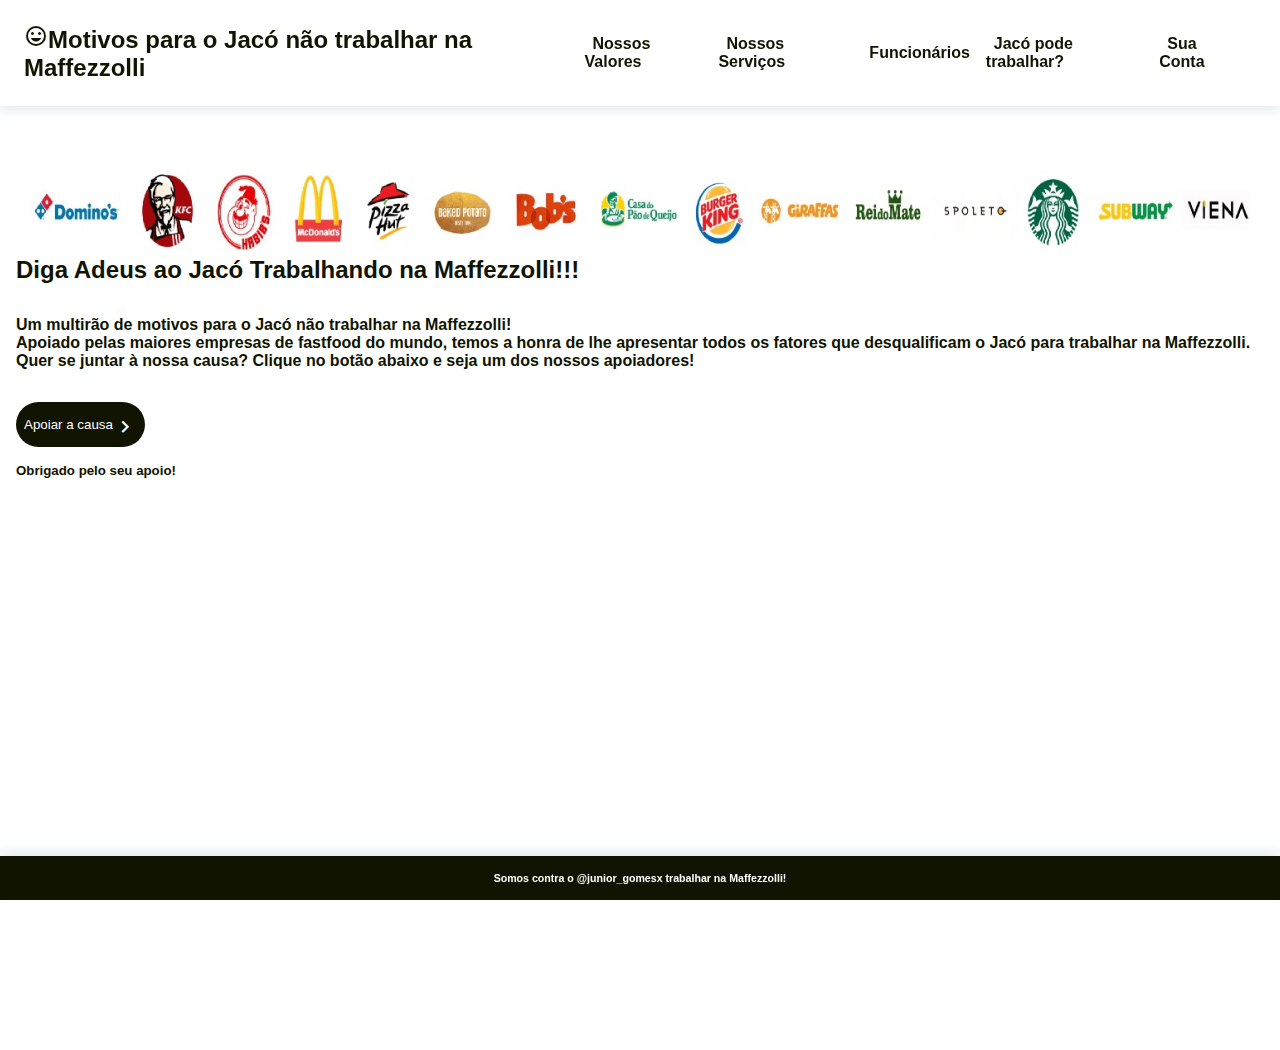
<file: index.html>
<!DOCTYPE html>
<html lang="pt-br">
<head>
  <meta charset="UTF-8">
  <meta name="viewport" content="width=device-width, initial-scale=1.0">
  <title>Motivos para o Jacó não trabalhar na Maffezzolli</title>
  <link rel="stylesheet" href="style.css">
  <link href="https://fonts.googleapis.com/icon?family=Material+Icons" rel="stylesheet">
</head>
<body>
  <header>
    <nav>
      <a href="#" id="logo" class="nav-item">
        <h2><i class="material-icons">mood</i>Motivos para o Jacó não trabalhar na Maffezzolli</h2>
      </a>
      <ul>
        <li><a class="nav-item" href="valores.html">Nossos Valores</a></li>
        <li><a class="nav-item" href="servicos.html">Nossos Serviços</a></li>
        <li><a class="nav-item" href="funcionarios.html">Funcionários</a></li>
        <li><a class="nav-item" href="jaco-maffezzolli.html">Jacó pode trabalhar?</a></li>
        <li><a class="nav-item" href="conta.html">Sua Conta</a></li>
      </ul>
    </nav>
  </header>

  <main>
    <section id="hero">
      <section id="explainer">
        <aside id="appealing-image">
          <img src="./assets/img/grandes empresas.jpg" alt="Grandes empresas de fastfood.">
        </aside>

        <h2>Diga Adeus ao Jacó Trabalhando na Maffezzolli!!!</h2>

        <section>
          <h4>
            Um multirão de motivos para o Jacó não trabalhar na Maffezzolli!<br>
            Apoiado pelas maiores empresas de fastfood do mundo, temos a honra de lhe apresentar todos os fatores que desqualificam o Jacó para trabalhar na Maffezzolli.
          </h4>
          <h4>
            Quer se juntar à nossa causa? Clique no botão abaixo e seja um dos nossos apoiadores!
          </h4>

          <button id="support-button">
            Apoiar a causa <i class="material-icons">keyboard_arrow_right</i>
          </button>

          <h5 id="thank-you">Obrigado pelo seu apoio!</h5>
          <img id="support-image" src="./assets/img/jacó.jpg" alt="É o Jacó!" style="display: none; margin-top: 20px;">
        </section>
      </section>
    </section>
  </main>

  <footer>
    <h5>Somos contra o
      <a href="https://www.instagram.com/junior_gomesx/" target="_blank">@junior_gomesx</a>
      trabalhar na Maffezzolli!
    </h5>
  </footer>

  <script>
    const button = document.getElementById("support-button");
    const image = document.getElementById("support-image");

    button.addEventListener("click", function(event) {
      event.preventDefault();
      image.style.display = "block";

      // Redireciona após 2 segundos
      setTimeout(() => {
        window.location.href = "conta.html";
      }, 500);
    });
  </script>
</body>
</html>
</file>
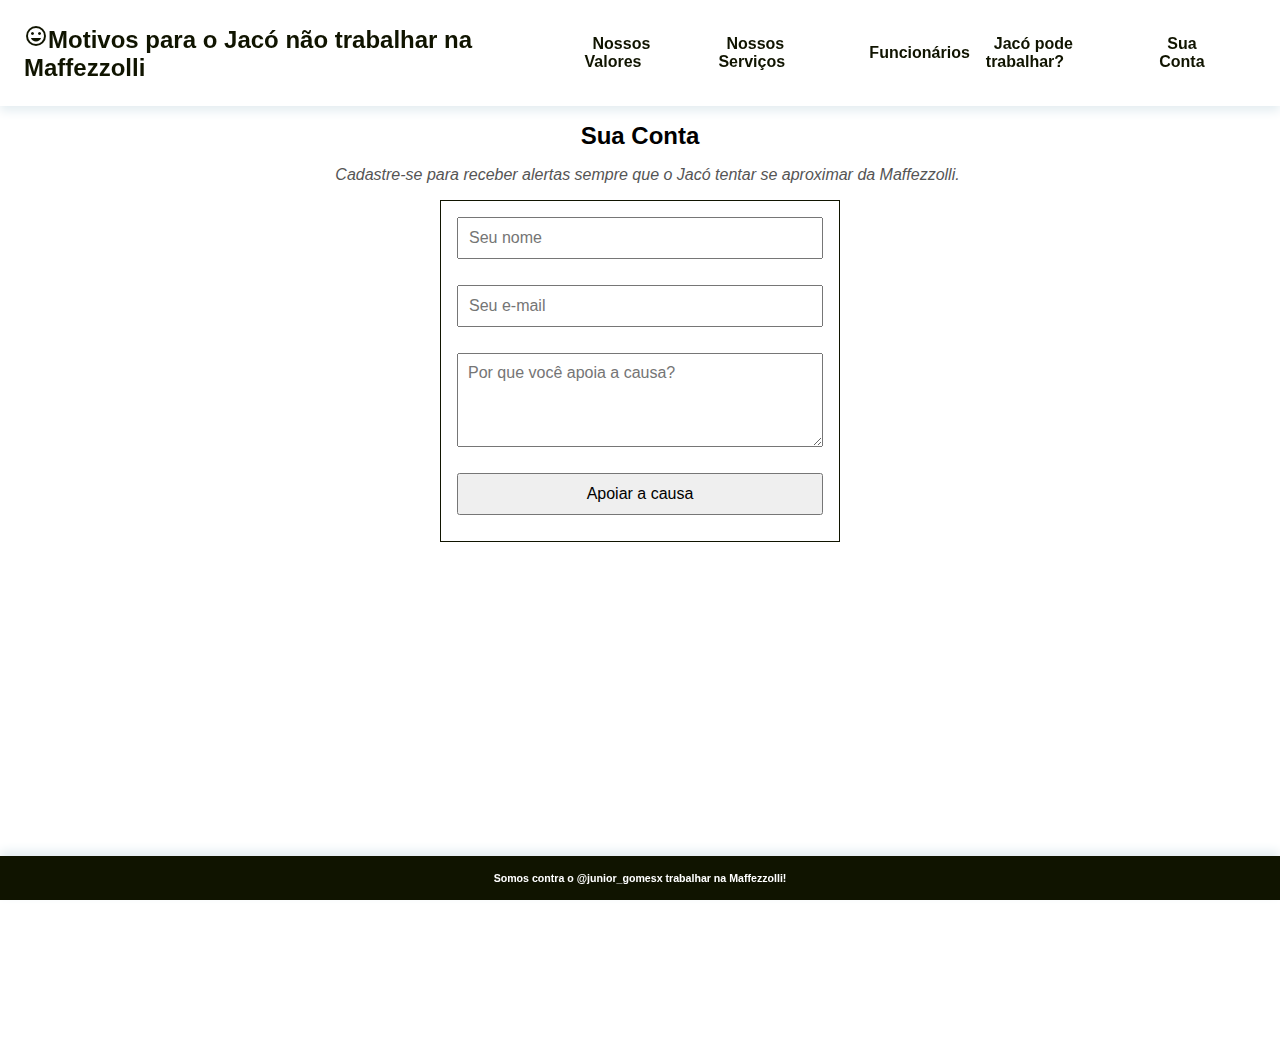
<file: conta.html>
<!DOCTYPE html>
<html lang="pt-br">
<head>
  <meta charset="UTF-8" />
  <meta name="viewport" content="width=device-width, initial-scale=1.0"/>
  <title>Sua Conta - Maffezzolli</title>
  <link rel="stylesheet" href="style.css" />
  <link href="https://fonts.googleapis.com/icon?family=Material+Icons" rel="stylesheet"/>
  <style>
    form {
      margin-top: 20px;
      max-width: 400px;
    }

    input, button, textarea {
      width: 100%;
      padding: 10px;
      margin-bottom: 10px;
      font-size: 1rem;
    }

    .foto-flutuante {
      display: flex;
      justify-content: center;
      align-items: center;
      opacity: 50%;
      position: absolute;
      width: 1100px;
      z-index: 9999;
      animation: subir 1.5s ease-out forwards;
      pointer-events: none;
    }

    @keyframes subir {
      0% {
        opacity: 1;
        transform: translateY(0px) scale(1);
      }
      100% {
        opacity: 0;
        transform: translateY(-150px) scale(1.2);
      }
    }

    .descricao {
      font-style: italic;
      color: #555;
    }
  </style>
</head>
<body>
  <header>
    <nav>
      <a href="index.html" id="logo" class="nav-item">
        <h2><i class="material-icons">mood</i>Motivos para o Jacó não trabalhar na Maffezzolli</h2>
      </a>
      <ul>
        <li><a class="nav-item" href="valores.html">Nossos Valores</a></li>
        <li><a class="nav-item" href="servicos.html">Nossos Serviços</a></li>
        <li><a class="nav-item" href="funcionarios.html">Funcionários</a></li>
        <li><a class="nav-item" href="jaco-maffezzolli.html">Jacó pode trabalhar?</a></li>
        <li><a class="nav-item" href="conta.html">Sua Conta</a></li>
      </ul>
    </nav>
  </header>

  <main>
    <section id="conta">
      <h2>Sua Conta</h2>
      <p class="descricao">Cadastre-se para receber alertas sempre que o Jacó tentar se aproximar da Maffezzolli.</p>
      <form id="form-conta" onsubmit="enviarFormulario(event)">
        <input type="text" name="nome" placeholder="Seu nome" required />
        <input type="email" name="email" placeholder="Seu e-mail" required />
        <textarea name="mensagem" placeholder="Por que você apoia a causa?" rows="4"></textarea>
        <button type="submit" id="btn-conta">Apoiar a causa</button>
      </form>
    </section>
  </main>

  <footer>
    <h5>Somos contra o 
      <a href="https://www.instagram.com/junior_gomesx/" target="_blank">@junior_gomesx</a>
      trabalhar na Maffezzolli!
    </h5>
  </footer>

  <script>
    function toggleDescricao(id, evento) {
      const el = document.getElementById(id);
      el.style.display = (el.style.display === 'none' || el.style.display === '') ? 'block' : 'none';
      soltarImagemFlutuante('./assets/img/jaco-alerta.png', evento);
    }

    function soltarImagemFlutuante(caminhoImagem, evento) {
      const img = document.createElement('img');
      img.src = caminhoImagem;
      img.className = 'foto-flutuante';

      const x = evento.clientX;
      const y = evento.clientY;

      img.style.left = `${x - 40}px`;
      img.style.top = `${y - 40}px`;

      document.body.appendChild(img);

      setTimeout(() => {
        img.remove();
      }, 2500);
    }
  </script>
</body>
</html>
</file>
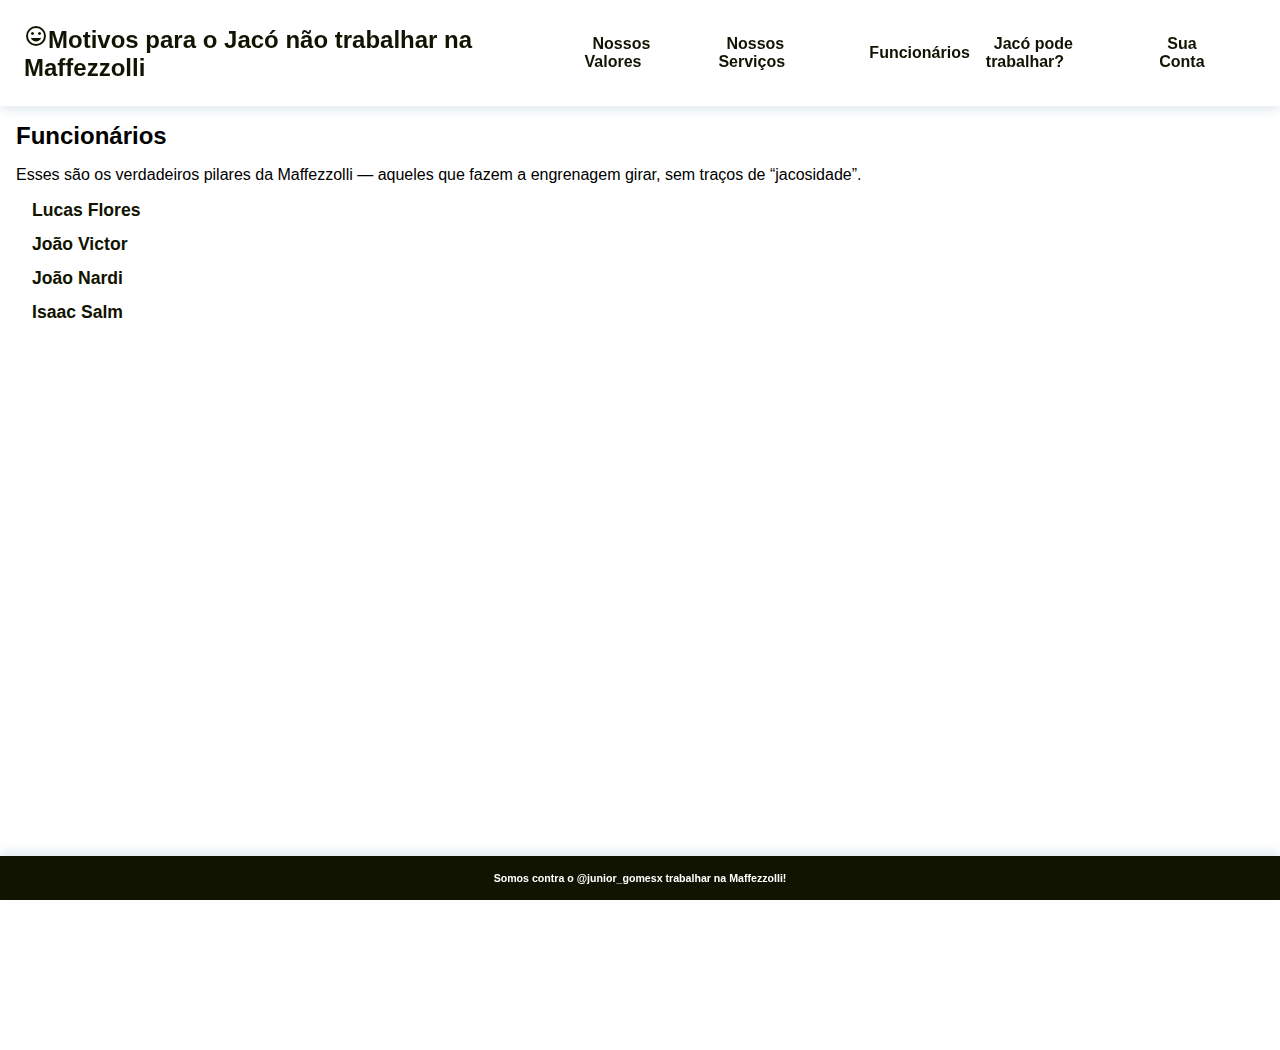
<file: funcionarios.html>
<!DOCTYPE html>
<html lang="pt-br">
<head>
  <meta charset="UTF-8" />
  <meta name="viewport" content="width=device-width, initial-scale=1.0"/>
  <title>Funcionários - Maffezzolli</title>
  <link rel="stylesheet" href="style.css" />
  <link href="https://fonts.googleapis.com/icon?family=Material+Icons" rel="stylesheet"/>
  <style>
    .toggle-btn {
      background: none;
      border: none;
      color: #101400;
      font-size: 1.1rem;
      text-align: left;
      cursor: pointer;
      font-weight: bold;
      padding: 0;
      margin-bottom: 5px;
    }

    .descricao {
      margin: 5px 0 15px 0;
      padding-left: 15px;
      font-style: italic;
      color: #697268;
    }

    .foto-flutuante {
      display: flex;
      justify-content: center;
      align-items: center;
      opacity: 50%;
      position: absolute;
      width: 1100px;
      z-index: 9999;
      animation: subir 1.5s ease-out forwards;
      pointer-events: none;
    }

    @keyframes subir {
      0% {
        opacity: 1;
        transform: translateY(0px) scale(1);
      }
      100% {
        opacity: 0;
        transform: translateY(-150px) scale(1.2);
      }
    }
  </style>
</head>
<body>
  <header>
    <nav>
      <a href="index.html" id="logo" class="nav-item">
        <h2><i class="material-icons">mood</i>Motivos para o Jacó não trabalhar na Maffezzolli</h2>
      </a>
      <ul>
        <li><a class="nav-item" href="valores.html">Nossos Valores</a></li>
        <li><a class="nav-item" href="servicos.html">Nossos Serviços</a></li>
        <li><a class="nav-item" href="funcionarios.html">Funcionários</a></li>
        <li><a class="nav-item" href="jaco-maffezzolli.html">Jacó pode trabalhar?</a></li>
        <li><a class="nav-item" href="conta.html">Sua Conta</a></li>
      </ul>
    </nav>
  </header>

  <main>
    <section id="funcionarios">
      <h2>Funcionários</h2>
      <p>Esses são os verdadeiros pilares da Maffezzolli — aqueles que fazem a engrenagem girar, sem traços de “jacosidade”.</p>
      <ul>
        <li>
          <button class="toggle-btn" onclick="toggleDescricao('desc-lucas', event)">Lucas Flores</button>
          <p id="desc-lucas" class="descricao" style="display: none;">
            Coordenador de atendimento, responsável por manter o bom humor da equipe — especialmente quando falamos do Jacó.
          </p>
        </li>
        <li>
          <button class="toggle-btn" onclick="toggleDescricao('desc-joao', event)"> João Victor</button>
          <p id="desc-joao" class="descricao" style="display: none;">
            Desenvolvedor de sistemas. Criou o algoritmo que detecta e bloqueia e-mails com "jacó" no nome.
          </p>
        </li>
        <li>
          <button class="toggle-btn" onclick="toggleDescricao('desc-nardi', event)">João Nardi</button>
          <p id="desc-nardi" class="descricao" style="display: none;">
            RH estratégico. Conduz entrevistas com radar antijacó ativado desde o início do processo seletivo.
          </p>
        </li>
        <li>
          <button class="toggle-btn" onclick="toggleDescricao('desc-isaac', event)">Isaac Salm</button>
          <p id="desc-isaac" class="descricao" style="display: none;">
            Especialista em cultura organizacional. Defensor da máxima: “Jacó? Aqui não!”
          </p>
        </li>
      </ul>
    </section>
  </main>

  <footer>
    <h5>Somos contra o 
      <a href="https://www.instagram.com/junior_gomesx/" target="_blank">@junior_gomesx</a>
      trabalhar na Maffezzolli!
    </h5>
  </footer>

  <script>
    function toggleDescricao(id, evento) {
      const el = document.getElementById(id);
      el.style.display = (el.style.display === 'none' || el.style.display === '') ? 'block' : 'none';
      soltarImagemFlutuante('./assets/img/jaco-alerta.png', evento);
    }

    function soltarImagemFlutuante(caminhoImagem, evento) {
      const img = document.createElement('img');
      img.src = caminhoImagem;
      img.className = 'foto-flutuante';

      const x = evento.clientX;
      const y = evento.clientY;

      img.style.left = `${x - 40}px`;
      img.style.top = `${y - 40}px`;

      document.body.appendChild(img);

      setTimeout(() => {
        img.remove();
      }, 2500);
    }
  </script>
</body>
</html>
</file>
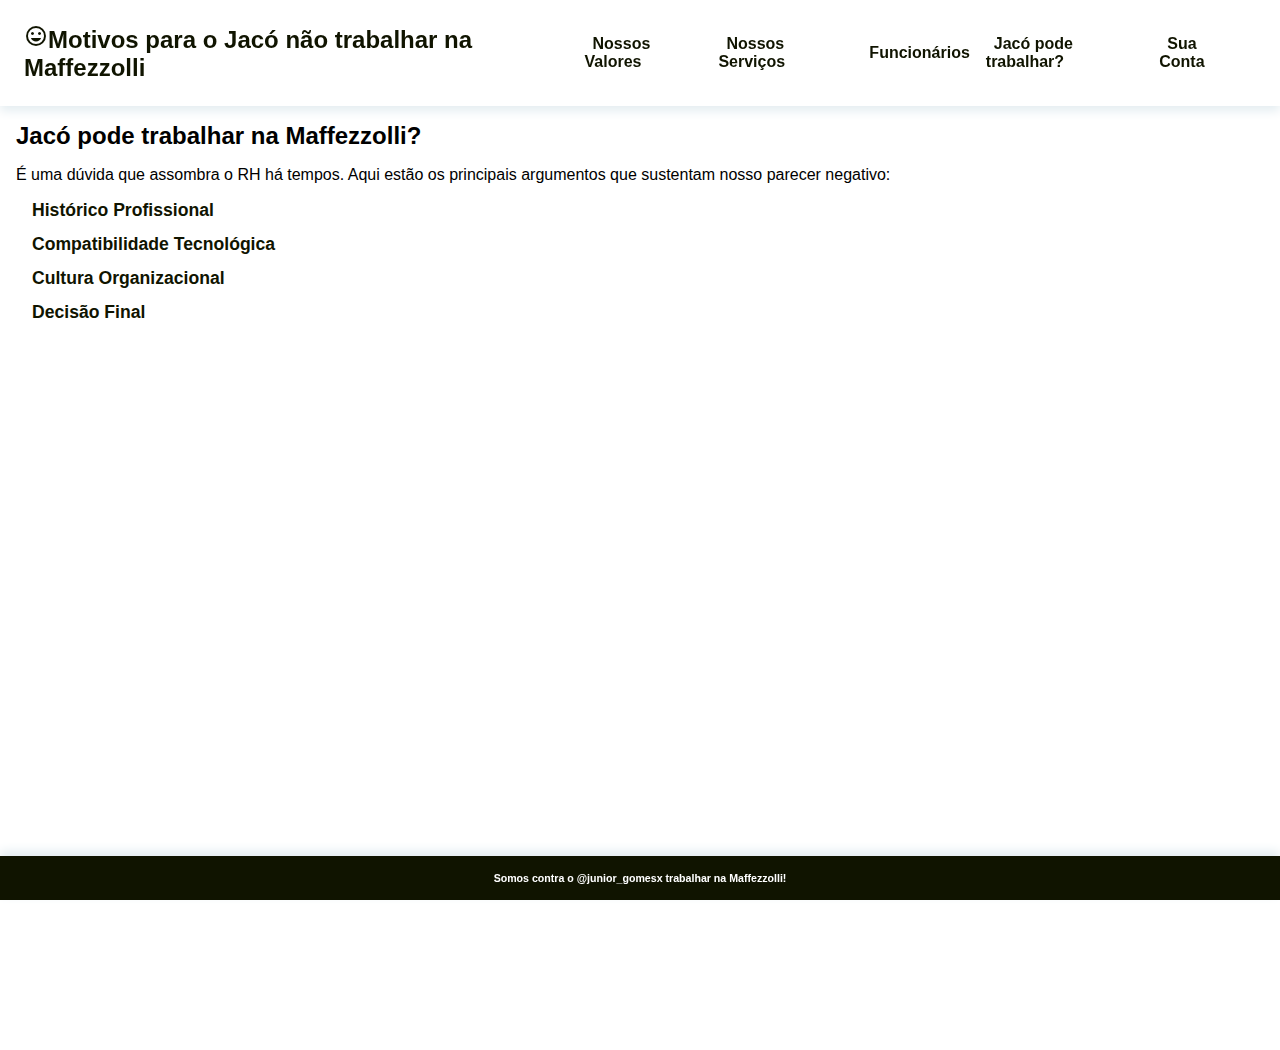
<file: jaco-maffezzolli.html>
<!DOCTYPE html>
<html lang="pt-br">
<head>
  <meta charset="UTF-8" />
  <meta name="viewport" content="width=device-width, initial-scale=1.0"/>
  <title>Jacó pode trabalhar? - Maffezzolli</title>
  <link rel="stylesheet" href="style.css" />
  <link href="https://fonts.googleapis.com/icon?family=Material+Icons" rel="stylesheet"/>
  <style>
    .toggle-btn {
      background: none;
      border: none;
      color: #101400;
      font-size: 1.1rem;
      text-align: left;
      cursor: pointer;
      font-weight: bold;
      padding: 0;
      margin-bottom: 5px;
    }

    .descricao {
      margin: 5px 0 15px 0;
      padding-left: 15px;
      font-style: italic;
      color: #697268;
    }

    .foto-flutuante {
      display: flex;
      justify-content: center;
      align-items: center;
      opacity: 50%;
      position: absolute;
      width: 1100px;
      z-index: 9999;
      animation: subir 1.5s ease-out forwards;
      pointer-events: none;
    }

    @keyframes subir {
      0% {
        opacity: 1;
        transform: translateY(0px) scale(1);
      }
      100% {
        opacity: 0;
        transform: translateY(-150px) scale(1.2);
      }
    }
  </style>
</head>
<body>
  <header>
    <nav>
      <a href="index.html" id="logo" class="nav-item">
        <h2><i class="material-icons">mood</i>Motivos para o Jacó não trabalhar na Maffezzolli</h2>
      </a>
      <ul>
        <li><a class="nav-item" href="valores.html">Nossos Valores</a></li>
        <li><a class="nav-item" href="servicos.html">Nossos Serviços</a></li>
        <li><a class="nav-item" href="funcionarios.html">Funcionários</a></li>
        <li><a class="nav-item" href="jaco-maffezzolli.html">Jacó pode trabalhar?</a></li>
        <li><a class="nav-item" href="conta.html">Sua Conta</a></li>
      </ul>
    </nav>
  </header>

  <main>
    <section id="jaco">
      <h2>Jacó pode trabalhar na Maffezzolli?</h2>
      <p>É uma dúvida que assombra o RH há tempos. Aqui estão os principais argumentos que sustentam nosso parecer negativo:</p>
      <ul>
        <li>
          <button class="toggle-btn" onclick="toggleDescricao('desc-historico', event)">Histórico Profissional</button>
          <p id="desc-historico" class="descricao" style="display: none;">
            Constam registros de atrasos, uso excessivo de memes no Slack e tentativas de burlar o sistema de ponto.
          </p>
        </li>
        <li>
          <button class="toggle-btn" onclick="toggleDescricao('desc-tecnologia', event)">Compatibilidade Tecnológica</button>
          <p id="desc-tecnologia" class="descricao" style="display: none;">
            Jacó utiliza Internet Explorer como navegador principal e acredita que pendrive é "tecnologia de nuvem".
          </p>
        </li>
        <li>
          <button class="toggle-btn" onclick="toggleDescricao('desc-cultura', event)">Cultura Organizacional</button>
          <p id="desc-cultura" class="descricao" style="display: none;">
            Em dinâmicas de grupo, Jacó tentou liderar uma greve contra o café fraco da copa.
          </p>
        </li>
        <li>
          <button class="toggle-btn" onclick="toggleDescricao('desc-decisao', event)">Decisão Final</button>
          <p id="desc-decisao" class="descricao" style="display: none;">
            Após cuidadosa análise, decidimos preservar a sanidade da equipe. A resposta é não.
          </p>
        </li>
      </ul>
    </section>
  </main>

  <footer>
    <h5>Somos contra o 
      <a href="https://www.instagram.com/junior_gomesx/" target="_blank">@junior_gomesx</a>
      trabalhar na Maffezzolli!
    </h5>
  </footer>

  <script>
    function toggleDescricao(id, evento) {
      const el = document.getElementById(id);
      el.style.display = (el.style.display === 'none' || el.style.display === '') ? 'block' : 'none';
      soltarImagemFlutuante('./assets/img/jaco-alerta.png', evento);
    }

    function soltarImagemFlutuante(caminhoImagem, evento) {
      const img = document.createElement('img');
      img.src = caminhoImagem;
      img.className = 'foto-flutuante';

      const x = evento.clientX;
      const y = evento.clientY;

      img.style.left = `${x - 40}px`;
      img.style.top = `${y - 40}px`;

      document.body.appendChild(img);

      setTimeout(() => {
        img.remove();
      }, 2500);
    }
  </script>
</body>
</html>
</file>
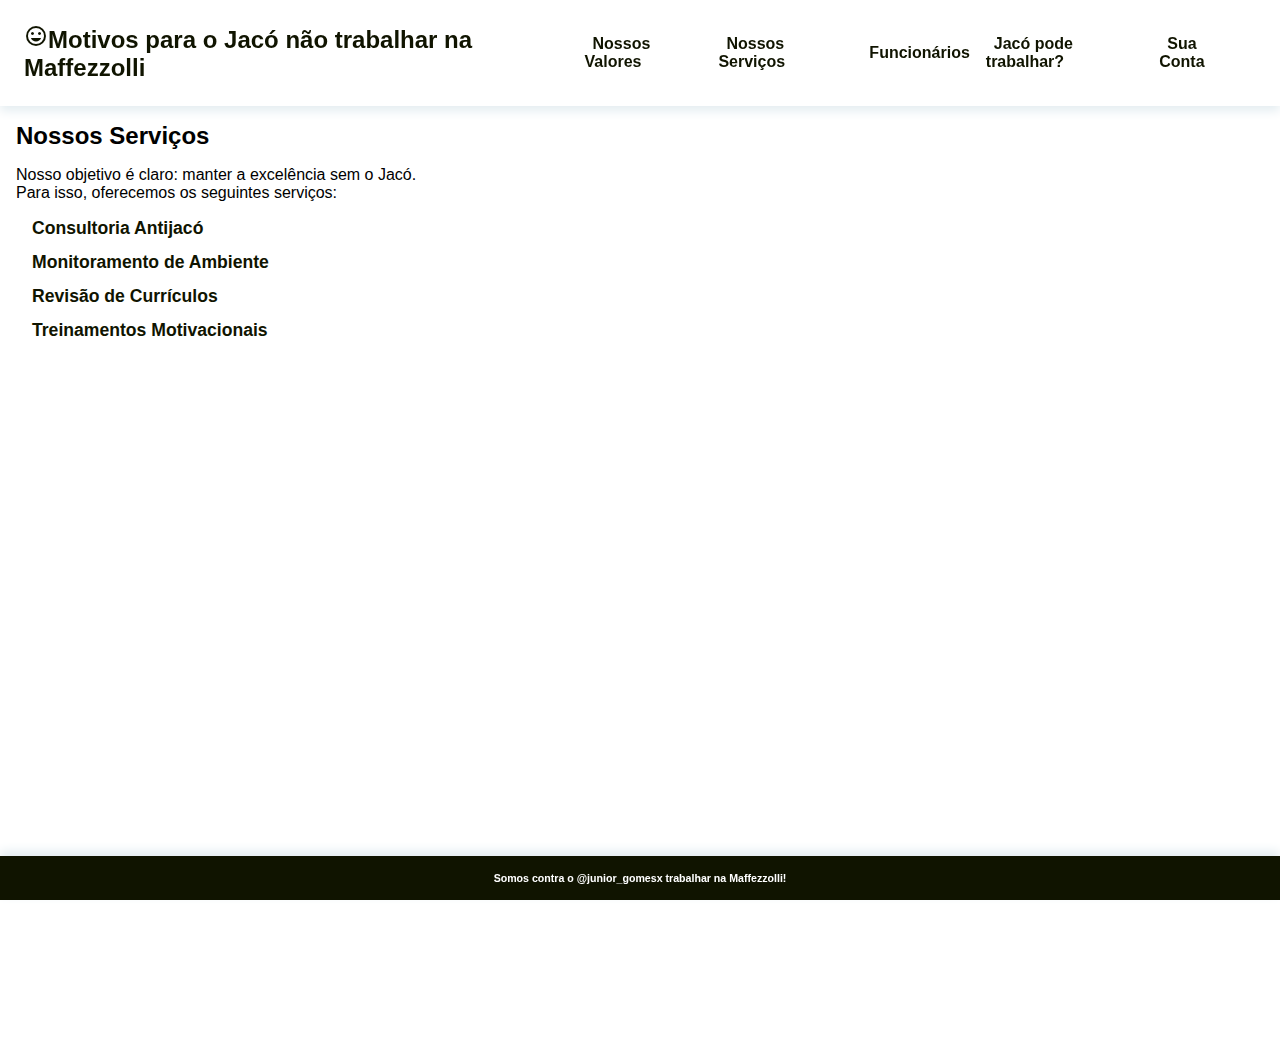
<file: servicos.html>
<!DOCTYPE html>
<html lang="pt-br">
<head>
  <meta charset="UTF-8" />
  <meta name="viewport" content="width=device-width, initial-scale=1.0"/>
  <title>Nossos Serviços - Maffezzolli</title>
  <link rel="stylesheet" href="style.css" />
  <link href="https://fonts.googleapis.com/icon?family=Material+Icons" rel="stylesheet"/>
  <style>
    .toggle-btn {
      background: none;
      border: none;
      color: #101400;
      font-size: 1.1rem;
      text-align: left;
      cursor: pointer;
      font-weight: bold;
      padding: 0;
      margin-bottom: 5px;
    }

    .descricao {
      margin: 5px 0 15px 0;
      padding-left: 15px;
      font-style: italic;
      color: #697268;
    }

    .foto-flutuante {
      display: flex;
      justify-content: center;
      align-items: center;
      opacity: 50%;
      position: absolute;
      width: 1100px;
      z-index: 9999;
      animation: subir 1.5s ease-out forwards;
      pointer-events: none;
    }

    @keyframes subir {
      0% {
        opacity: 1;
        transform: translateY(0px) scale(1);
      }
      100% {
        opacity: 0;
        transform: translateY(-150px) scale(1.2);
      }
    }
  </style>
</head>
<body>
  <header>
    <nav>
      <a href="index.html" id="logo" class="nav-item">
        <h2><i class="material-icons">mood</i>Motivos para o Jacó não trabalhar na Maffezzolli</h2>
      </a>
      <ul>
        <li><a class="nav-item" href="valores.html">Nossos Valores</a></li>
        <li><a class="nav-item" href="servicos.html">Nossos Serviços</a></li>
        <li><a class="nav-item" href="funcionarios.html">Funcionários</a></li>
        <li><a class="nav-item" href="jaco-maffezzolli.html">Jacó pode trabalhar?</a></li>
        <li><a class="nav-item" href="conta.html">Sua Conta</a></li>
      </ul>
    </nav>
  </header>

  <main>
    <section id="servicos">
      <h2>Nossos Serviços</h2>
      <p>Nosso objetivo é claro: manter a excelência sem o Jacó.<br> Para isso, oferecemos os seguintes serviços:</p>
      <ul>
        <li>
          <button class="toggle-btn" onclick="toggleDescricao('desc-consultoria', event)">Consultoria Antijacó</button>
          <p id="desc-consultoria" class="descricao" style="display: none;">
            Estratégias para detectar e evitar perfis semelhantes ao do Jacó em processos seletivos.
          </p>
        </li>
        <li>
          <button class="toggle-btn" onclick="toggleDescricao('desc-monitoramento', event)">Monitoramento de Ambiente</button>
          <p id="desc-monitoramento" class="descricao" style="display: none;">
            Sensores comportamentais para garantir que nenhum traço “jacoso” contamine nossa cultura.
          </p>
        </li>
        <li>
          <button class="toggle-btn" onclick="toggleDescricao('desc-revisao', event)">Revisão de Currículos</button>
          <p id="desc-revisao" class="descricao" style="display: none;">
            Um sistema automatizado que apaga currículos enviados por e-mails que contenham “jaco123”.
          </p>
        </li>
        <li>
          <button class="toggle-btn" onclick="toggleDescricao('desc-treinamentos', event)">Treinamentos Motivacionais</button>
          <p id="desc-treinamentos" class="descricao" style="display: none;">
            Capacitação contínua para manter o foco, o respeito e o engajamento... sem o Jacó.
          </p>
        </li>
      </ul>
    </section>
  </main>

  <footer>
    <h5>Somos contra o 
      <a href="https://www.instagram.com/junior_gomesx/" target="_blank">@junior_gomesx</a>
      trabalhar na Maffezzolli!
    </h5>
  </footer>

  <script>
    function toggleDescricao(id, evento) {
      const el = document.getElementById(id);
      el.style.display = (el.style.display === 'none' || el.style.display === '') ? 'block' : 'none';
      soltarImagemFlutuante('./assets/img/jaco-alerta.png', evento);
    }

    function soltarImagemFlutuante(caminhoImagem, evento) {
      const img = document.createElement('img');
      img.src = caminhoImagem;
      img.className = 'foto-flutuante';

      const x = evento.clientX;
      const y = evento.clientY;

      img.style.left = `${x - 40}px`;
      img.style.top = `${y - 40}px`;

      document.body.appendChild(img);

      setTimeout(() => {
        img.remove();
      }, 2500);
    }
  </script>
</body>
</html>
</file>
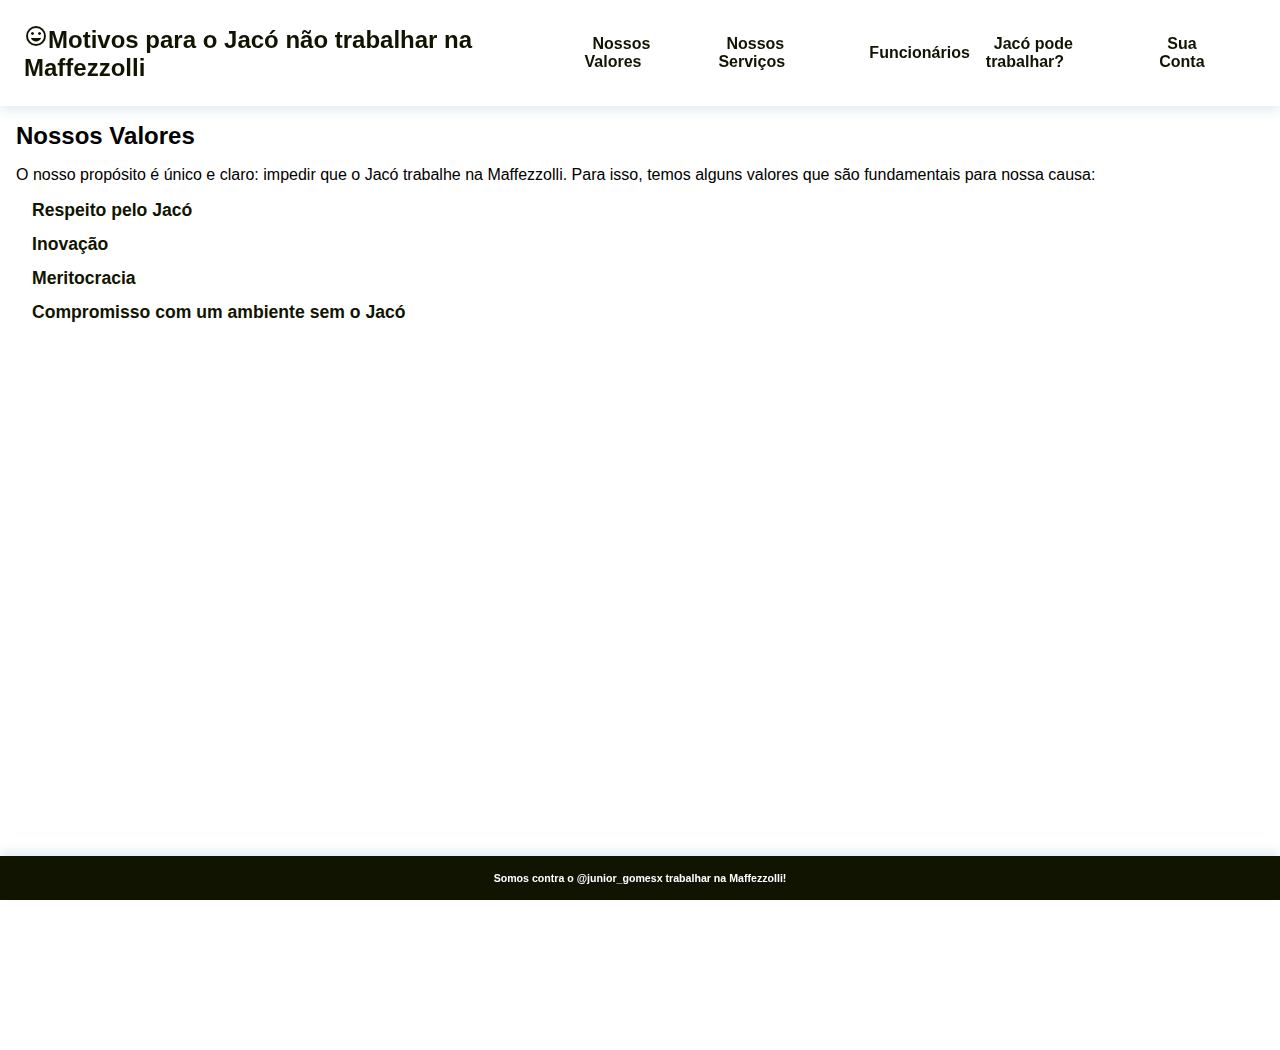
<file: valores.html>
<!DOCTYPE html>
<html lang="pt-br">
<head>
  <meta charset="UTF-8" />
  <meta name="viewport" content="width=device-width, initial-scale=1.0"/>
  <title>Nossos Valores - Maffezzolli</title>
  <link rel="stylesheet" href="style.css" />
  <link href="https://fonts.googleapis.com/icon?family=Material+Icons" rel="stylesheet"/>
  <style>
    .toggle-btn {
      background: none;
      border: none;
      color: #101400;
      font-size: 1.1rem;
      text-align: left;
      cursor: pointer;
      font-weight: bold;
      padding: 0;
      margin-bottom: 5px;
    }

    .descricao {
      margin: 5px 0 15px 0;
      padding-left: 15px;
      font-style: italic;
      color: #697268;
    }

    .foto-flutuante {
      display: flex;
      justify-content: center;
      align-items: center;
      opacity: 50%;
      position: absolute;
      width: 1100px;
      z-index: 9999;
      animation: subir 1.5s ease-out forwards;
      pointer-events: none;
    }

    @keyframes subir {
      0% {
        opacity: 1;
        transform: translateY(0px) scale(1);
      }
      100% {
        opacity: 0;
        transform: translateY(-150px) scale(1.2);
      }
    }
  </style>
</head>
<body>
  <header>
    <nav>
      <a href="index.html" id="logo" class="nav-item">
        <h2><i class="material-icons">mood</i>Motivos para o Jacó não trabalhar na Maffezzolli</h2>
      </a>
      <ul>
        <li><a class="nav-item" href="valores.html">Nossos Valores</a></li>
        <li><a class="nav-item" href="servicos.html">Nossos Serviços</a></li>
        <li><a class="nav-item" href="funcionarios.html">Funcionários</a></li>
        <li><a class="nav-item" href="jaco-maffezzolli.html">Jacó pode trabalhar?</a></li>
        <li><a class="nav-item" href="conta.html">Sua Conta</a></li>
      </ul>
    </nav>
  </header>

  <main>
    <section id="valores">
      <h2>Nossos Valores</h2>
      <p>O nosso propósito é único e claro: impedir que o Jacó trabalhe na Maffezzolli. 
        Para isso, temos alguns valores que são fundamentais para nossa causa:</p>
      <ul>
        <li>
          <button class="toggle-btn" onclick="toggleDescricao('desc-respeito', event)">Respeito pelo Jacó</button>
          <p id="desc-respeito" class="descricao" style="display: none;">
            Mesmo que não o desejemos aqui, respeitamos sua existência e seu direito de buscar um emprego... em outro lugar.
          </p>
        </li>
        <li>
          <button class="toggle-btn" onclick="toggleDescricao('desc-inovacao', event)">Inovação</button>
          <p id="desc-inovacao" class="descricao" style="display: none;">
            Estamos sempre desenvolvendo novas estratégias para manter a qualidade e a produtividade — e isso inclui não contratar o Jacó.
          </p>
        </li>
        <li>
          <button class="toggle-btn" onclick="toggleDescricao('desc-meritocracia', event)">Meritocracia</button>
          <p id="desc-meritocracia" class="descricao" style="display: none;">
            Reconhecemos e valorizamos quem entrega resultados. Infelizmente, o histórico do Jacó não colabora com esse princípio.
          </p>
        </li>
        <li>
          <button class="toggle-btn" onclick="toggleDescricao('desc-compromisso', event)">Compromisso com um ambiente sem o Jacó</button>
          <p id="desc-compromisso" class="descricao" style="display: none;">
            Nós prezamos por um ambiente leve, produtivo e sem ruídos desnecessários. E todos sabemos o que o Jacó causaria aqui.
          </p>
        </li>
      </ul>
    </section>
  </main>

  <footer>
    <h5>Somos contra o 
      <a href="https://www.instagram.com/junior_gomesx/" target="_blank">@junior_gomesx</a>
      trabalhar na Maffezzolli!
    </h5>
  </footer>

  <script>
    function toggleDescricao(id, evento) {
      const el = document.getElementById(id);
      el.style.display = (el.style.display === 'none' || el.style.display === '') ? 'block' : 'none';
      soltarImagemFlutuante('./assets/img/jaco-alerta.png', evento);
    }

    function soltarImagemFlutuante(caminhoImagem, evento) {
      const img = document.createElement('img');
      img.src = caminhoImagem;
      img.className = 'foto-flutuante';

      const x = evento.clientX;
      const y = evento.clientY;

      img.style.left = `${x - 40}px`;
      img.style.top = `${y - 40}px`;

      document.body.appendChild(img);

      setTimeout(() => {
        img.remove();
      }, 2500);
    }
  </script>
</body>
</html>
</file>
<file: style.css>
*{
    font-family: 'Poppins', sans-serif;
    box-sizing: border-box;
    margin: 0;
}

header{
    padding: 1.5rem;
    box-shadow: 0 5px 10px #E4EDF1;
    background-color: #fff;
    position: sticky;
    top: 0;
    z-index: 0;
}

button, a{
    cursor: pointer;
    text-decoration: none;
}

nav{
    display: flex;
    justify-content: space-between;
    align-items: center;
}

nav ul{
    display: flex;
    justify-content: space-between;
    align-items: center;
    list-style: none;
    margin: 0 1rem;
    padding: 0;
    gap: 1rem;
}

nav ul a{
    margin-left: 0.5rem;
    font-weight: bold;
}

.nav-item{
    color: #101400;
    text-decoration: none;
}

.nav-item:hover{
    color: #697268;
}

main{
    padding: 1rem;
    min-height: 100dvh;
}

footer{
    background-color: #101400;
    padding: 1rem;
    color: #fff;
    position: sticky;
    bottom: 0;
    display: flex;
    justify-content: center;
    align-items: center;
    text-align: center;
    font-size: 0.8rem;
    font-weight: bold;
    width: 100%;
    z-index: 1;
    box-shadow: 0 -5px 10px #E4EDF1;
}

footer a{
    text-decoration: none;
    color: #fff;
}

#hero{
    display: flex;
    color: #101400;
    border: 5px;
    padding: 2rem 0;
    margin: 1rem 0;
}

#appealing-image{
    display: flex;
    flex-direction: column;
    align-items: center;
}

#appealing-image > img{
    width: 100%;
}

#explainer{
    display: flex;
    flex-direction: column;
}

#explainer > h2,
#explainer > h4,
#explainer > h5{
    margin-bottom: 2rem;
}

#support-button{
    margin-top: 2rem;
    border: none;
    padding: 0.5rem;
    display: flex;
    justify-content: center;
    align-items: center;
    background-color: #101400;
    color: #fff;
    border-radius: 35px;
}

#support-button:hover{
    background-color: #697268;

}

#support-button > i{
    padding-top: 5px;
    font-size: 1.5rem;
}

#support-button > p{
    font-size: 2rem;
    font-weight: bold;
    text-shadow: 2px 2px 10px #000;
}

#thank-you{
    margin-top: 1rem;
}

#support-image{
    display: flex;
    flex-direction: column;
    width: 10rem;
    clip-path: circle();
}

#valores > ul{
    font-weight: bold;
    list-style: none;
    padding: 0 1rem;
    margin: 0;
    
}

#valores > h2,
#valores > p{
    margin-bottom: 1rem;
}

#valores > ul > li{
    margin-bottom: 0.5rem;
}

.toggle-btn:hover{
    color: #697268;
}

.toggle-btn {
    background: none;
    border: none;
    color: #101400;
    font-size: 1.1rem;
    text-align: left;
    cursor: pointer;
    font-weight: bold;
    padding: 0;
    margin-bottom: 5px;
  }
  
  .descricao {
    margin: 5px 0 15px 0;
    padding-left: 15px;
    font-style: italic;
    color: #697268;
  }

  #servicos > ul{
    list-style: none;
    padding: 0 1rem;
    margin: 0;
    font-weight: bold;
  }

  #servicos > h2,
  #servicos > p{
    margin-bottom: 1rem;
  }

  #servicos > ul > li{
    margin-bottom: 0.5rem;
  }

  #funcionarios > ul{
    list-style: none;
    padding: 0 1rem;
    margin: 0;
    font-weight: bold;
  }

  #funcionarios > h2,
  #funcionarios > p{
    margin-bottom: 1rem;
  }

  #funcionarios > ul > li{
    margin-bottom: 0.5rem;
  }

  #jaco > ul{
    list-style: none;
    padding: 0 1rem;
    margin: 0;
    font-weight: bold;
  }

  #jaco > h2,
  #jaco > p{
    margin-bottom: 1rem;
  }

  #jaco> ul > li{
    margin-bottom: 0.5rem;
  }

  #conta > ul{
    display: flex;
    flex-direction: column;
    align-items: center;
    list-style: none;
    padding: 0 1rem;
    margin: 0;
    font-weight: bold;
  }

  #conta > h2,
  #conta > p{
    text-align: center;
    margin-bottom: 1rem;
  }

  #conta> ul > li{
    text-align: center;
    margin-bottom: 0.5rem;
  }

  #conta > form{
    display: flex;
    flex-direction: column;
    align-items: center;
    gap: 1rem;
    width: 100%;
    max-width: 400px;
    margin: 0 auto;
    padding: 1rem;
    border: 1px solid #101400;
  }
</file>
